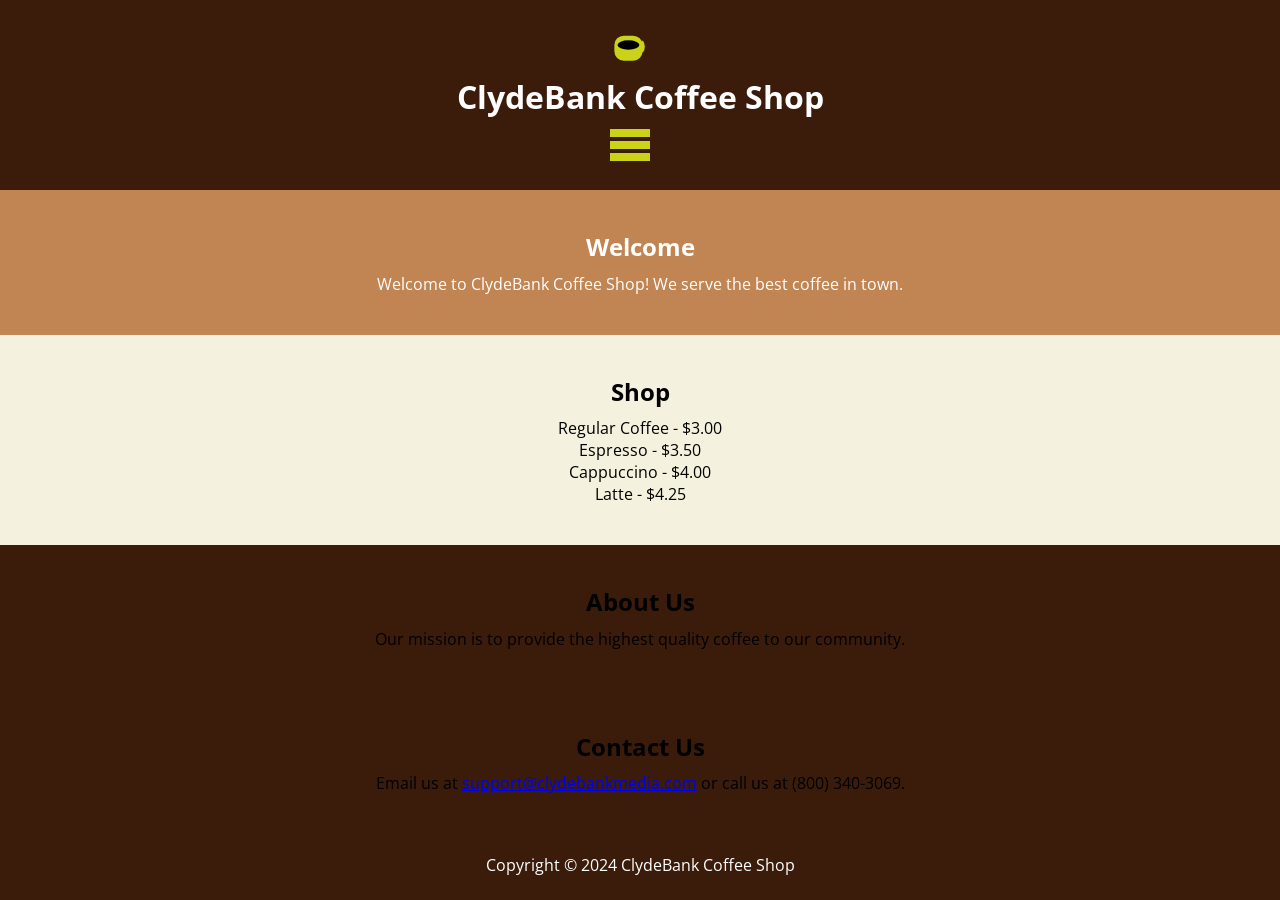
<file: index.html>
<!DOCTYPE html>
<html lang="en">
<head>
    <meta charset="UTF-8">
    <meta name="viewport" content="width=device-width, initial-scale=1.0">    
    <!-- Load Google's Open Sans font -->
    <link href="https://fonts.googleapis.com/css?family=Open+Sans:400,700" rel="stylesheet">
    <link rel="stylesheet" href="style.css">
    <title>ClydeBank Coffee Shop</title>
</head>
<body>
<div id="main">
    <header>
        <div class="logo-container">
            <img src="coffee-cup.svg" alt="Coffee Cup" class="logo">
        </div>
        <h1>ClydeBank Coffee Shop</h1>
    </header>
    <section class="welcome">
        <h2>Welcome</h2>
        <p>Welcome to ClydeBank Coffee Shop! We serve the best coffee in town.</p>
    </section>
    <section class="shop">
        <h2>Shop</h2>
        <div id="coffee-menu-container">
        </div>
    </section>
    <section id="about" class="about">
        <h2>About Us</h2>
        <p>Our mission is to provide the highest quality coffee to our community.</p>
    </section>
    <section id="contact" class="contact">
        <h2>Contact Us</h2>
        <p>Email us at <a href="mailto:support@clydebankmedia.com">support@clydebankmedia.com</a> or call us at (800) 340-3069.</p>
    </section>
    <footer>
        <p>Copyright &copy; 2024 ClydeBank Coffee Shop</p>
    </footer>
</div>
<script src="shop.js"></script>
</body>
</html>
</file>
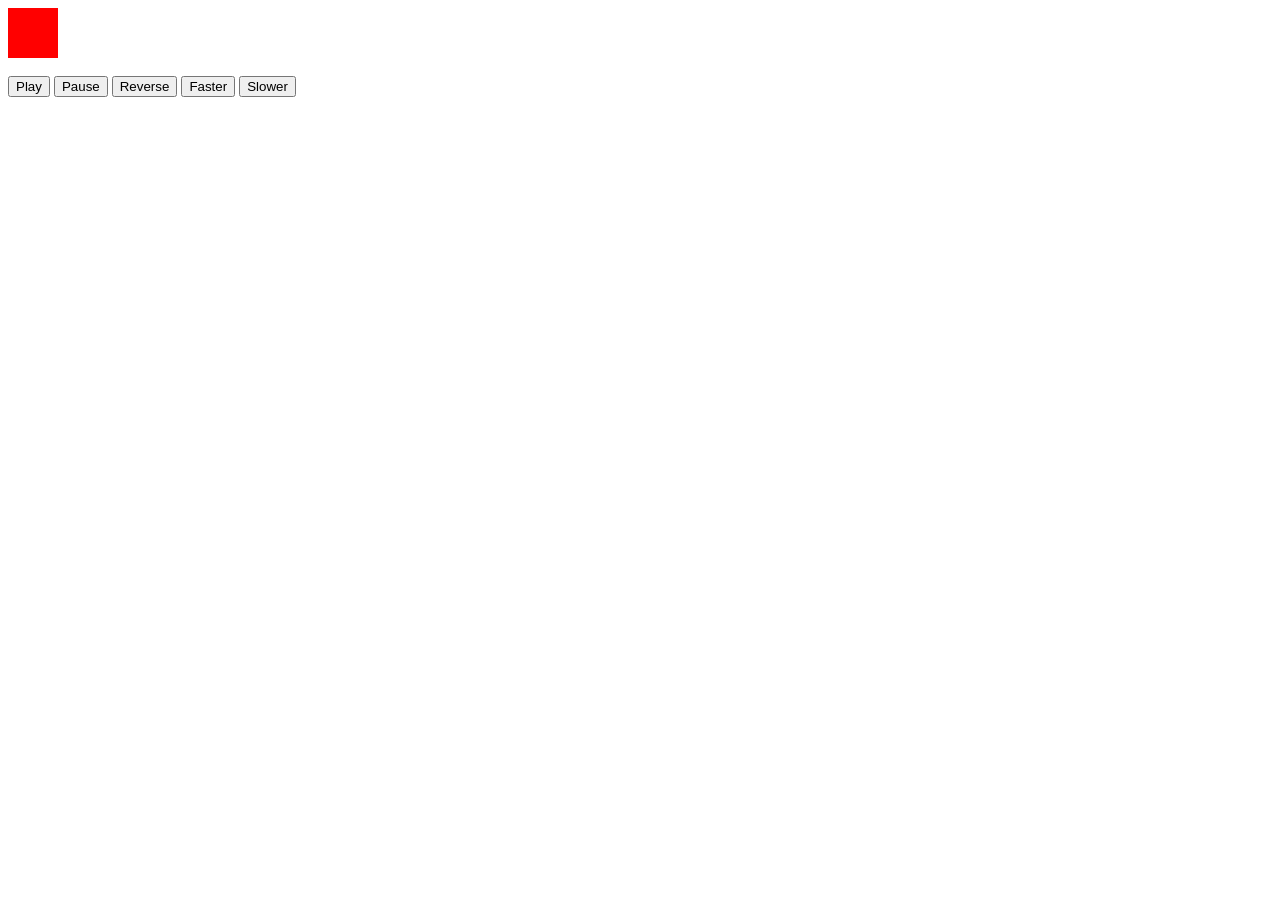
<file: animate2.html>
<!DOCTYPE html>
<html lang="en">
<head>
    <meta charset="UTF-8">
    <title>Web Animations API</title>
    <meta name="viewport" content="width=device-width, initial-scale=1.0">
    <meta http-equiv="X-UA-Compatible" content="ie=edge">
    <style>
        #box {
            width: 50px;
            height: 50px;
            background-color: red;
            position: relative;
        }
    </style>
</head>
<body>

<div id="box"></div>

<br>

<button id="play">Play</button>
<button id="pause">Pause</button>
<button id="reverse">Reverse</button>
<button id="incRate">Faster</button>
<button id="decRate">Slower</button>

<script src="animate2.js"></script>

</body>
</html>
</file>
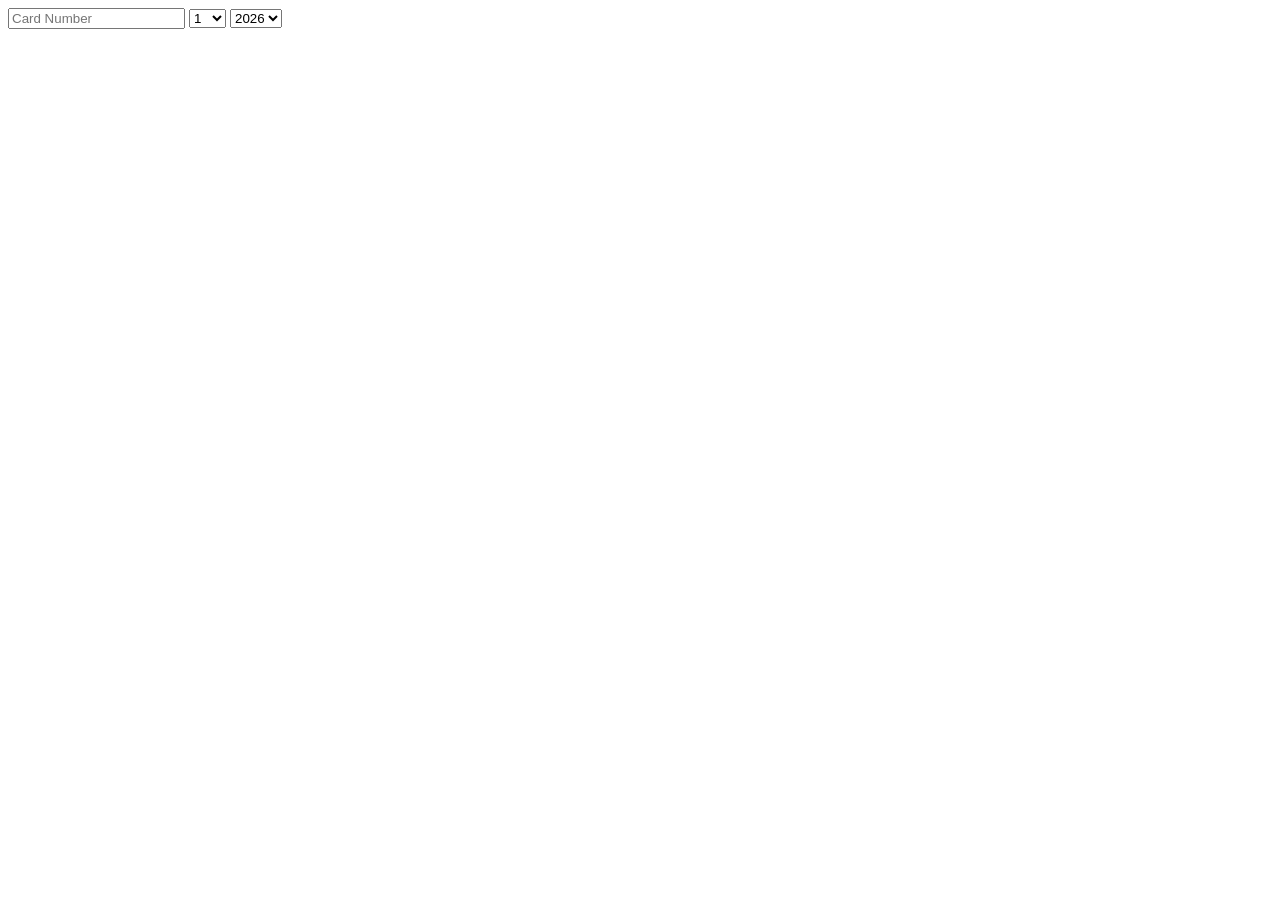
<file: iterator.html>
<!DOCTYPE html>
<html lang="en">
    <head>
        <meta charset="UTF-8">
        <meta name="viewport" content="width=device-width, initial-scale=1.0">
        <meta http-equiv="X-UA-Compatible" content="ie=edge">
        <title>Iterator</title>
    </head>
    <body>
        <div id="content">
            <form>
               <input type="text" name="cardNumber" placeholder="Card Number">
               <select id="expMonth" name="expMonth">
               </select>
               <select id="expYear" name="expYear">
               </select>
           </form>
       </div>
    <body>
    <script src="iterator.js"></script>
</html>
</file>
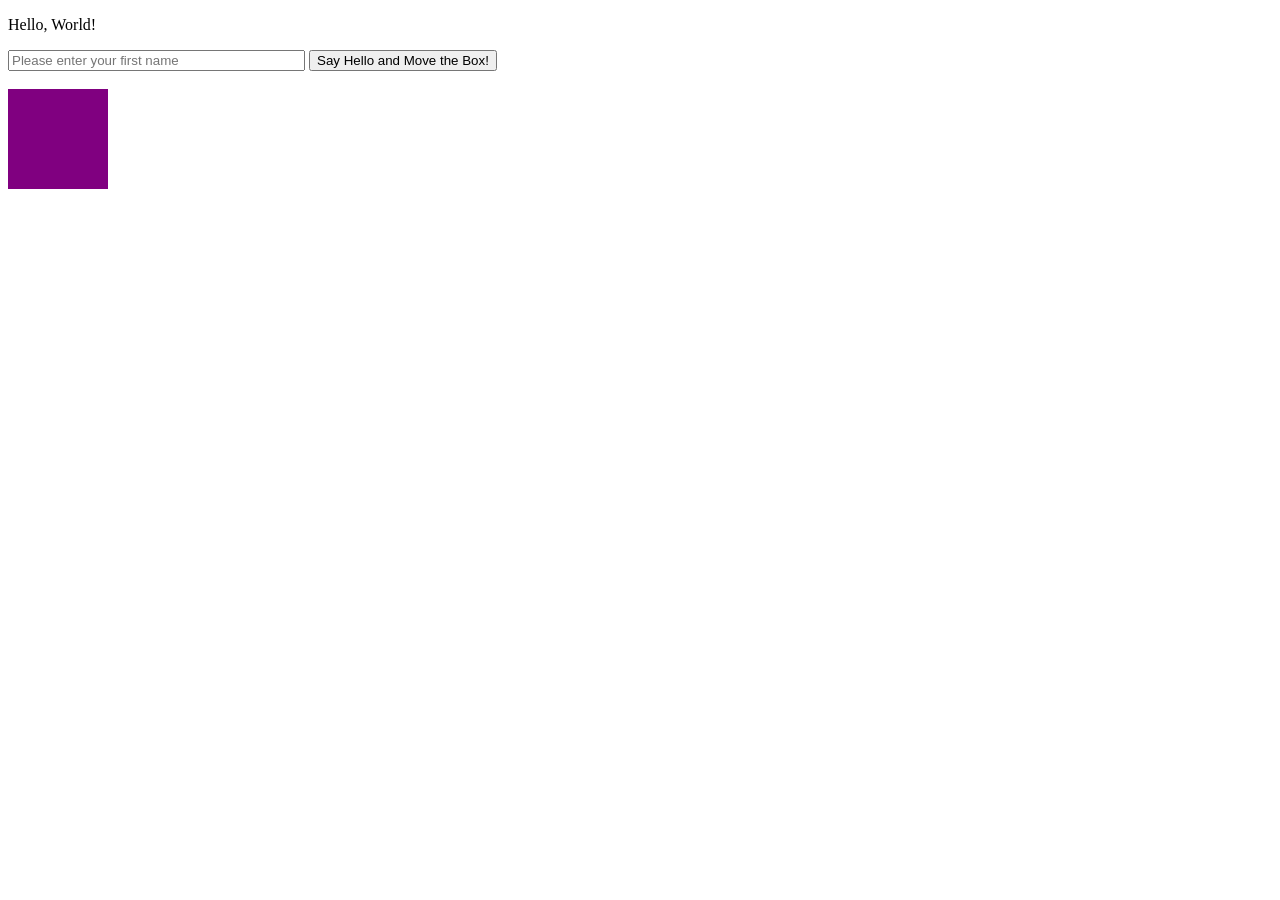
<file: jquery-animate.html>
<!DOCTYPE html>
<html lang="en">
    <head>
        <meta charset="UTF-8">
        <meta name="viewport" content="width=device-width, initial-scale=1.0">
        <meta http-equiv="X-UA-Compatible" content="ie=edge">
        <script src="https://code.jquery.com/jquery-3.6.4.min.js"></script>
        <script src="jquery-animate.js"></script>
        <title>Learning About jQuery</title>
        <style type="text/css">
            #purpleBox { 
                position: relative;
                width: 100px;
                height: 100px;
                background-color: purple;
            }
        </style>
    </head>
    <body>
        <div id="content">
            <p id="greeting">Hello, World!</p>
        </div>
        <div>
            <input type="text" id="firstName" name="firstName" 
                placeholder="Please enter your first name" size="35">
            <button id="editGreeting">Say Hello and Move the Box!</button>
        </div>
        <br>
        <div id="purpleBox">
        </div>
    </body>
</html>
</file>
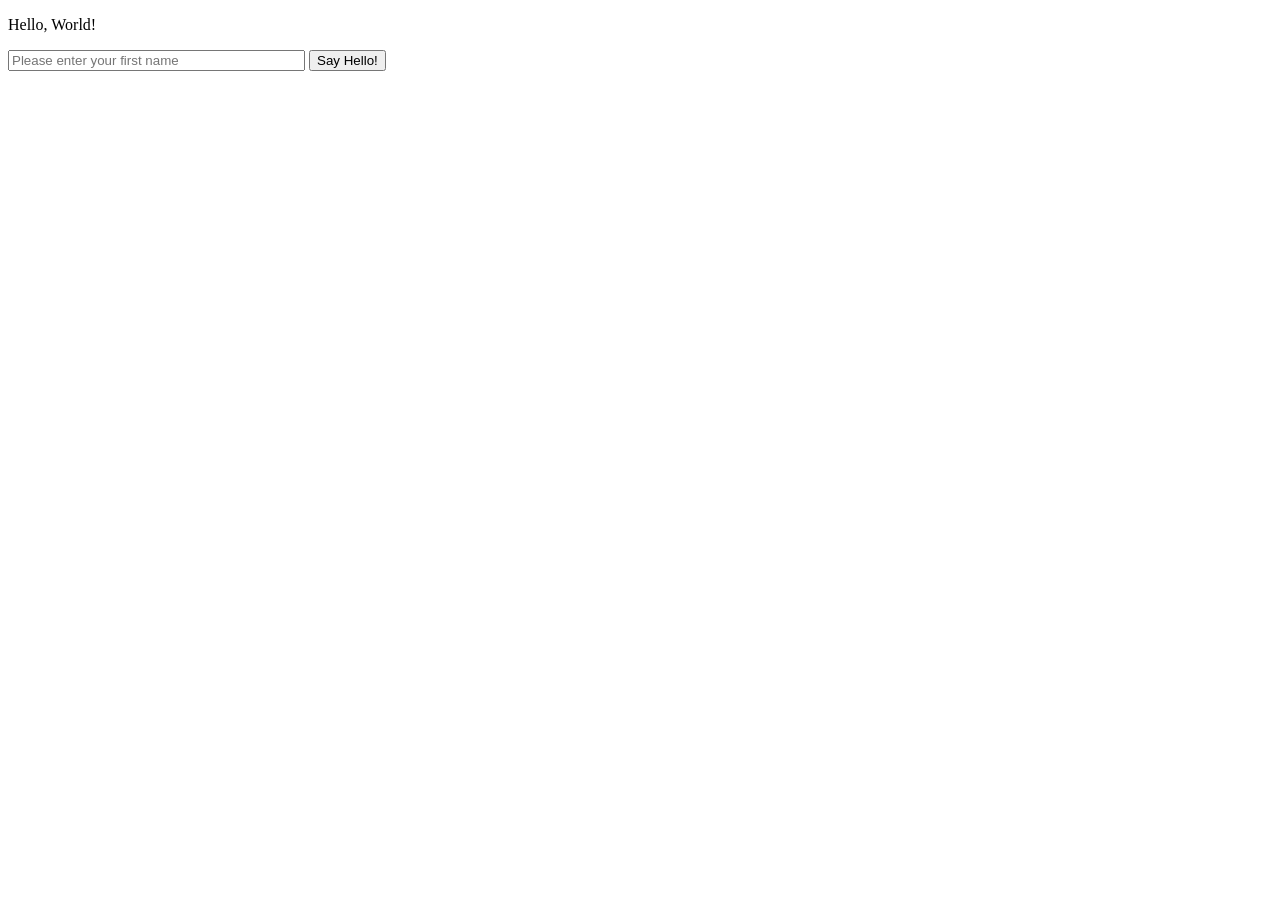
<file: jquery.html>
<!DOCTYPE html>
<html lang="en">
    <head>
        <meta charset="UTF-8">
        <meta name="viewport" content="width=device-width, initial-scale=1.0">
        <meta http-equiv="X-UA-Compatible" content="ie=edge">
        <script src="https://code.jquery.com/jquery-3.6.4.min.js"></script>
        <script src="jquery.js"></script>
        <title>Learning About jQuery</title>
    </head>
    <body>
        <div id="content">
            <p id="greeting">Hello, World!</p>
        </div>
        <div>
            <input type="text" id="firstName" name="firstName" 
                placeholder="Please enter your first name" size="35">
            <button id="editGreeting">Say Hello!</button>
        </div>
    </body>
</html>
</file>
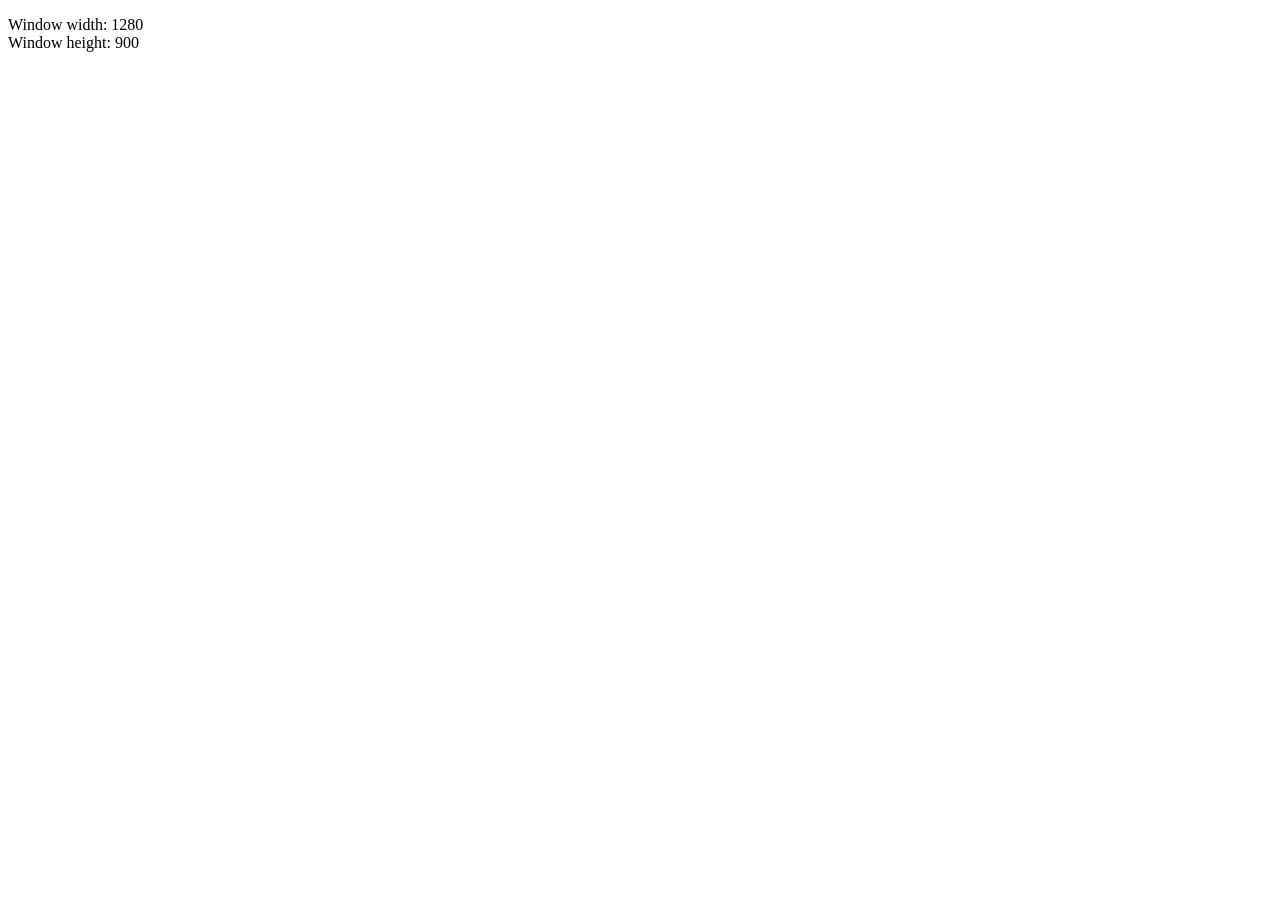
<file: resize.html>
<!DOCTYPE html>
<html lang="en">
    <head>
        <meta charset="UTF-8">
        <meta name="viewport" content="width=device-width, initial-scale=1.0">
        <meta http-equiv="X-UA-Compatible" content="ie=edge">
        <title>Resize</title>
    </head>
    <body>
        <div id="content">
            <p>
                Window width: <span id="width"></span><br>
                Window height: <span id="height"></span>
            </p>
        </div>
    </body>
    <script src="resize.js"></script>
</html>
</file>
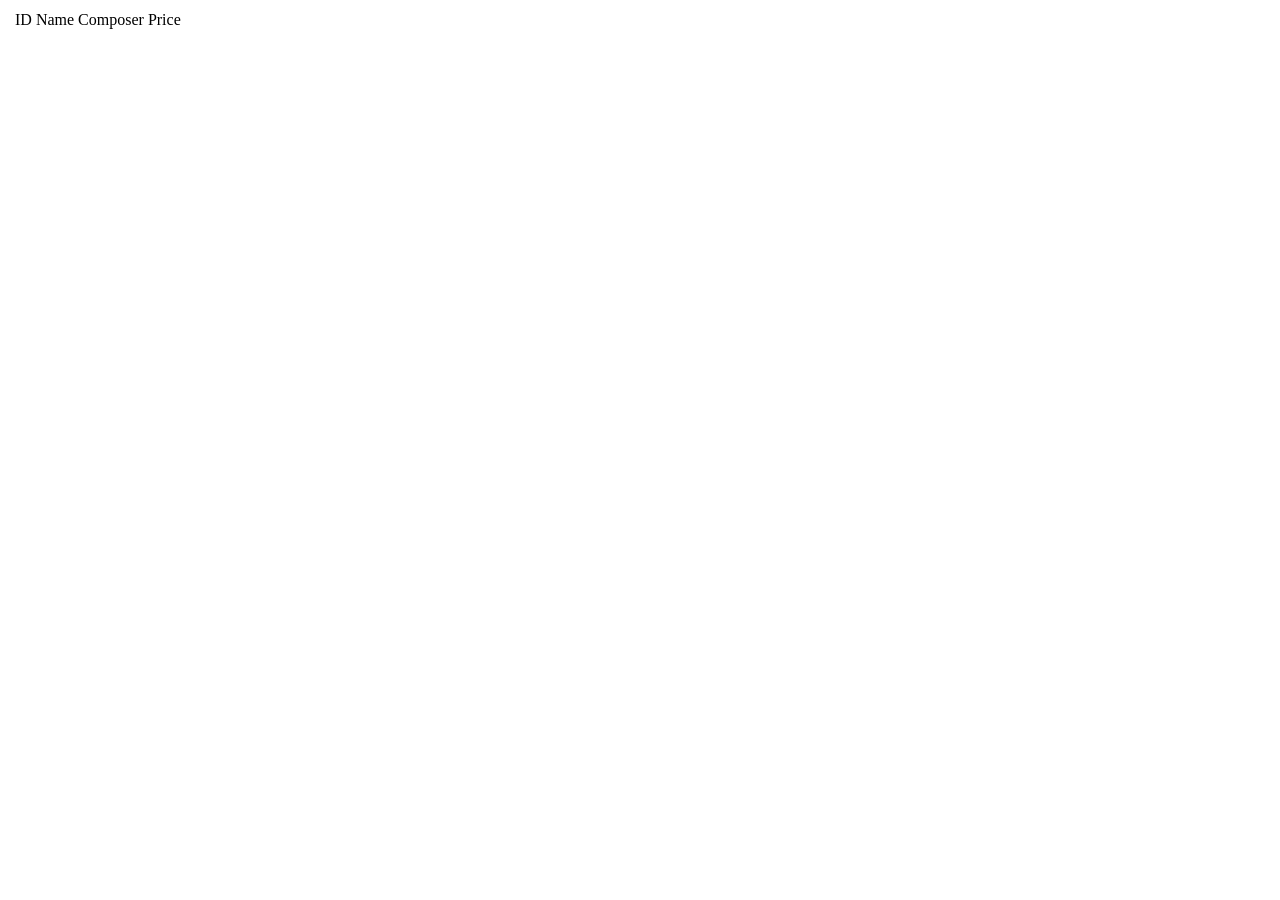
<file: stunes.html>
<!DOCTYPE html>
<html lang="en">
	<head>
		<meta charset="UTF-8">
		<meta name="viewport" content="width=device-width, initial-scale=1.0">
		<meta http-equiv="X-UA-Compatible" content="ie=edge">
		<title>sTunes Tracks</title>
	</head>
	<body>
		<div id="content">
			<table id="tracks">
				<th>
					<td>ID</td>
					<td>Name</td>
					<td>Composer</td>
					<td>Price</td>
				</th>
			</table>
		</div>
		<script>
			const url = "http://localhost:3000"
			fetch(url).then(response => response.json())
			.then(data => {
				const tracksTable = document.getElementById("tracks")
				// Iterate over the results
				data.forEach(row => {
					console.log(row)
					// Create the needed DOM elements 
					let resultRow = document.createElement("tr")
					let cellId = document.createElement("td")
					let cellName = document.createElement("td")
					let cellPrice = document.createElement("td")

					// Put the data in the columns
					cellId.innerText = row.TrackId
					cellName.innerText = row.Name
					cellPrice.innerText = row.UnitPrice

					// Append columns to the row
					resultRow.appendChild(cellId)
					resultRow.appendChild(cellName)
					resultRow.appendChild(cellPrice)

					// Append row to the table
					tracksTable.appendChild(resultRow)
				})
			})
		</script>
	</body>
</html>
</file>
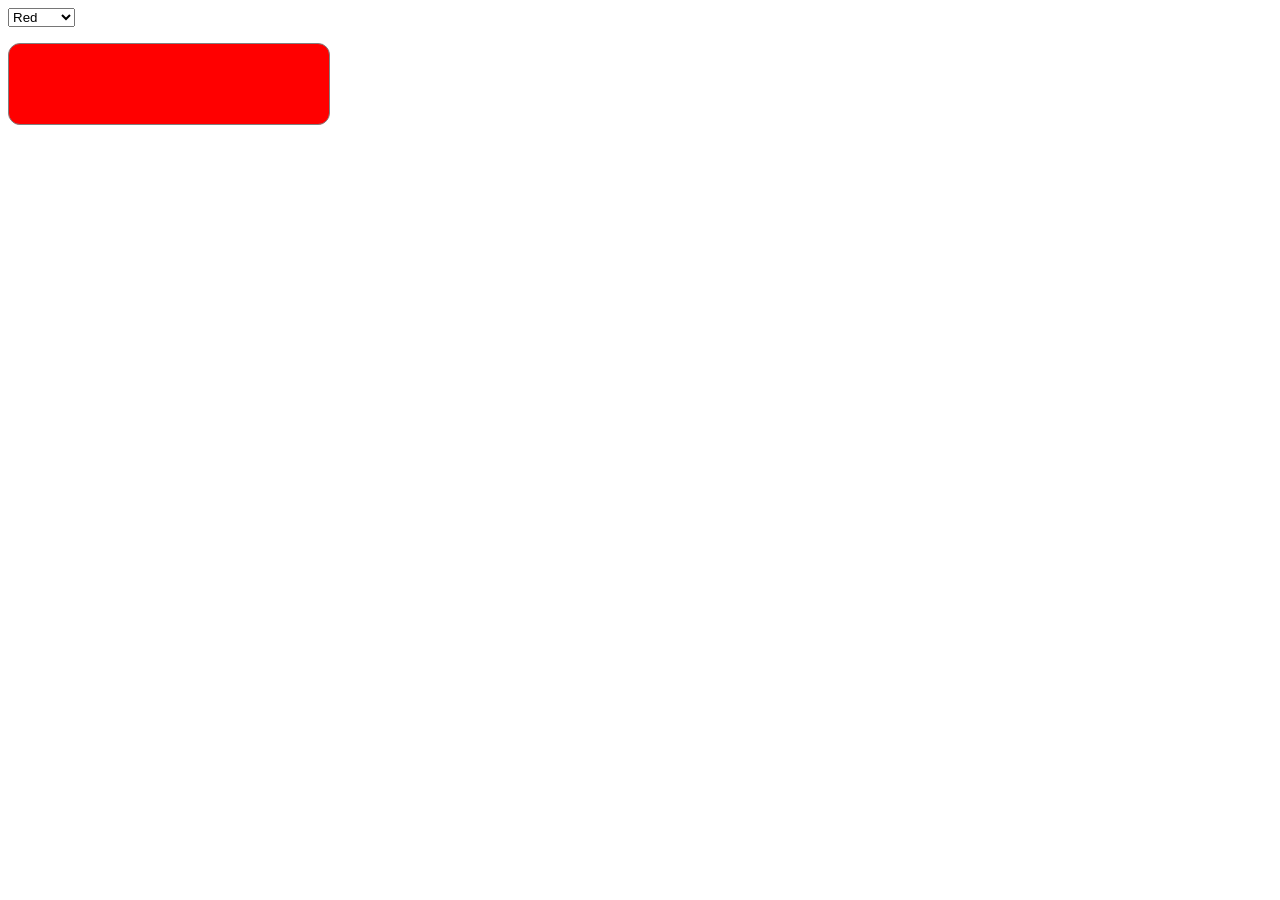
<file: switch.2.html>
<!DOCTYPE html>
<html lang="en">
    <head>
        <meta charset="UTF-8">
        <meta name="viewport" content="width=device-width, initial-scale=1.0">
        <meta http-equiv="X-UA-Compatible" content="ie=edge">
        <link rel="stylesheet" href="switch2.css">
        <title>Switch 2</title>
    </head>
    <body>
        <div id="content">
            <form>
                <div id="colorSelection">
                </div>
            </form>
            <div id="colorSwatch"></div>
        </div>
    </body>
    <script src="switch2.js"></script>
</html>
</file>
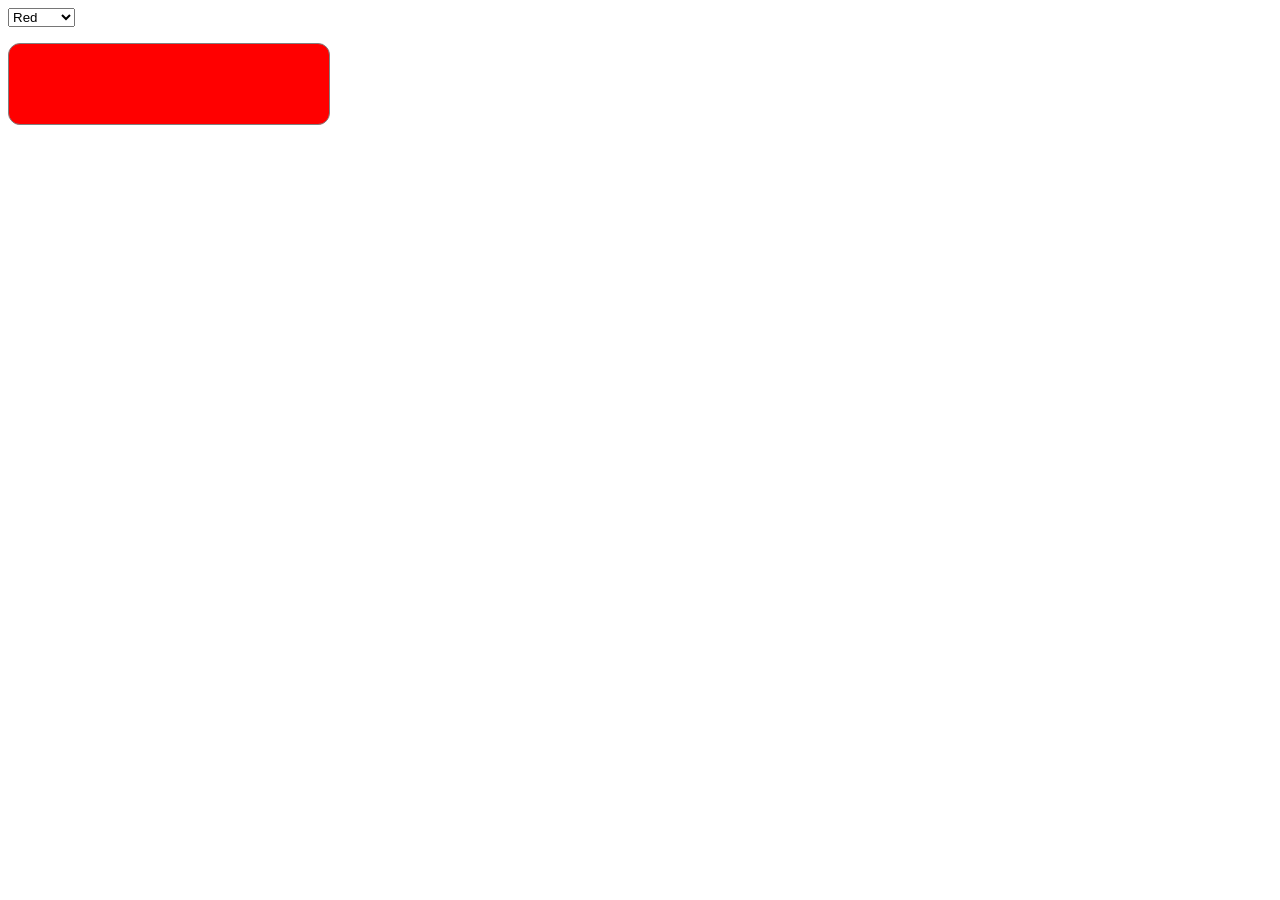
<file: switch.html>
<!DOCTYPE html>
<html lang="en">
    <head>
        <meta charset="UTF-8">
        <meta name="viewport" content="width=device-width, initial-scale=1.0">
        <meta http-equiv="X-UA-Compatible" content="ie=edge">
        <link rel="stylesheet" href="switch.css">
        <title>Scratch Pad</title>
    </head>
    <body>
        <div id="content">
            <form>
                <select id="colorSelector" name="colorSelector">
                    <option value="red">Red</option>
                    <option value="orange">Orange</option>
                    <option value="yellow">Yellow</option>
                    <option value="green">Green</option>
                    <option value="blue">Blue</option>
                    <option value="indigo">Indigo</option>
                    <option value="violet">Violet</option>          
                </select>
            </form>
            <div id="colorSquare"></div>
        </div>
    </body>
    <script src="switch.js"></script>
</html>
</file>
<file: style.css>
/* Reset some default styles in browsers */
body, h1, h2, p, ul {
    margin: 0;
    padding: 0;
}

/* Add margin below h2 tags */
h2 {
    margin-bottom: 0.4em;
}

/* Apply background color and font to body */
body {
    background-color: #3B1C0B;
    font-family: "Open Sans", sans-serif;
}

/* Header styles */
header {
    background-color: #3B1C0B;
    padding: 20px;
    text-align: center;
    color: white;
}

/* Move the hamburger a bit to the left and down */
.hamburger {
    margin-left: -20px;
    margin-top: 7px;
}

.logo-container {
    display: inline-block;
}

.logo {
    height: 50px;
    margin-right: 20px;
}

/* Section styles */
section {
    padding: 40px 20px;
    text-align: center;
}

.welcome {
    background-color: #C08552;
    color: white;
}

.shop {
    background-color: #F4F1DE;
}

.shop .coffee-list {
    list-style: none;
}

.about-us {
    background-color: #C08552;
    color: white;
}

.contact-us, .contact-us a {
    color: white;
}

/* Footer styles */
footer {
    background-color: #3B1C0B;
    padding: 20px;
    text-align: center;
    color: white;
}

footer.h2 {
    color: white;
}

/* Cart styles */
.add-to-cart-button {
  margin-left: 1em;
}
</file>
<file: switch2.css>
#colorSwatch {
    width: 20em;
    height: 5em;
    background-color: red;
    border: 0.1em solid gray;
    border-radius: 0.75em;
    margin-top: 1em;
}
</file>
<file: switch.css>
#colorSquare {
    width: 20em;
    height: 5em;
    background-color: red;
    border: 0.1em solid gray;
    border-radius: 0.75em;
    margin-top: 1em;
}
</file>
